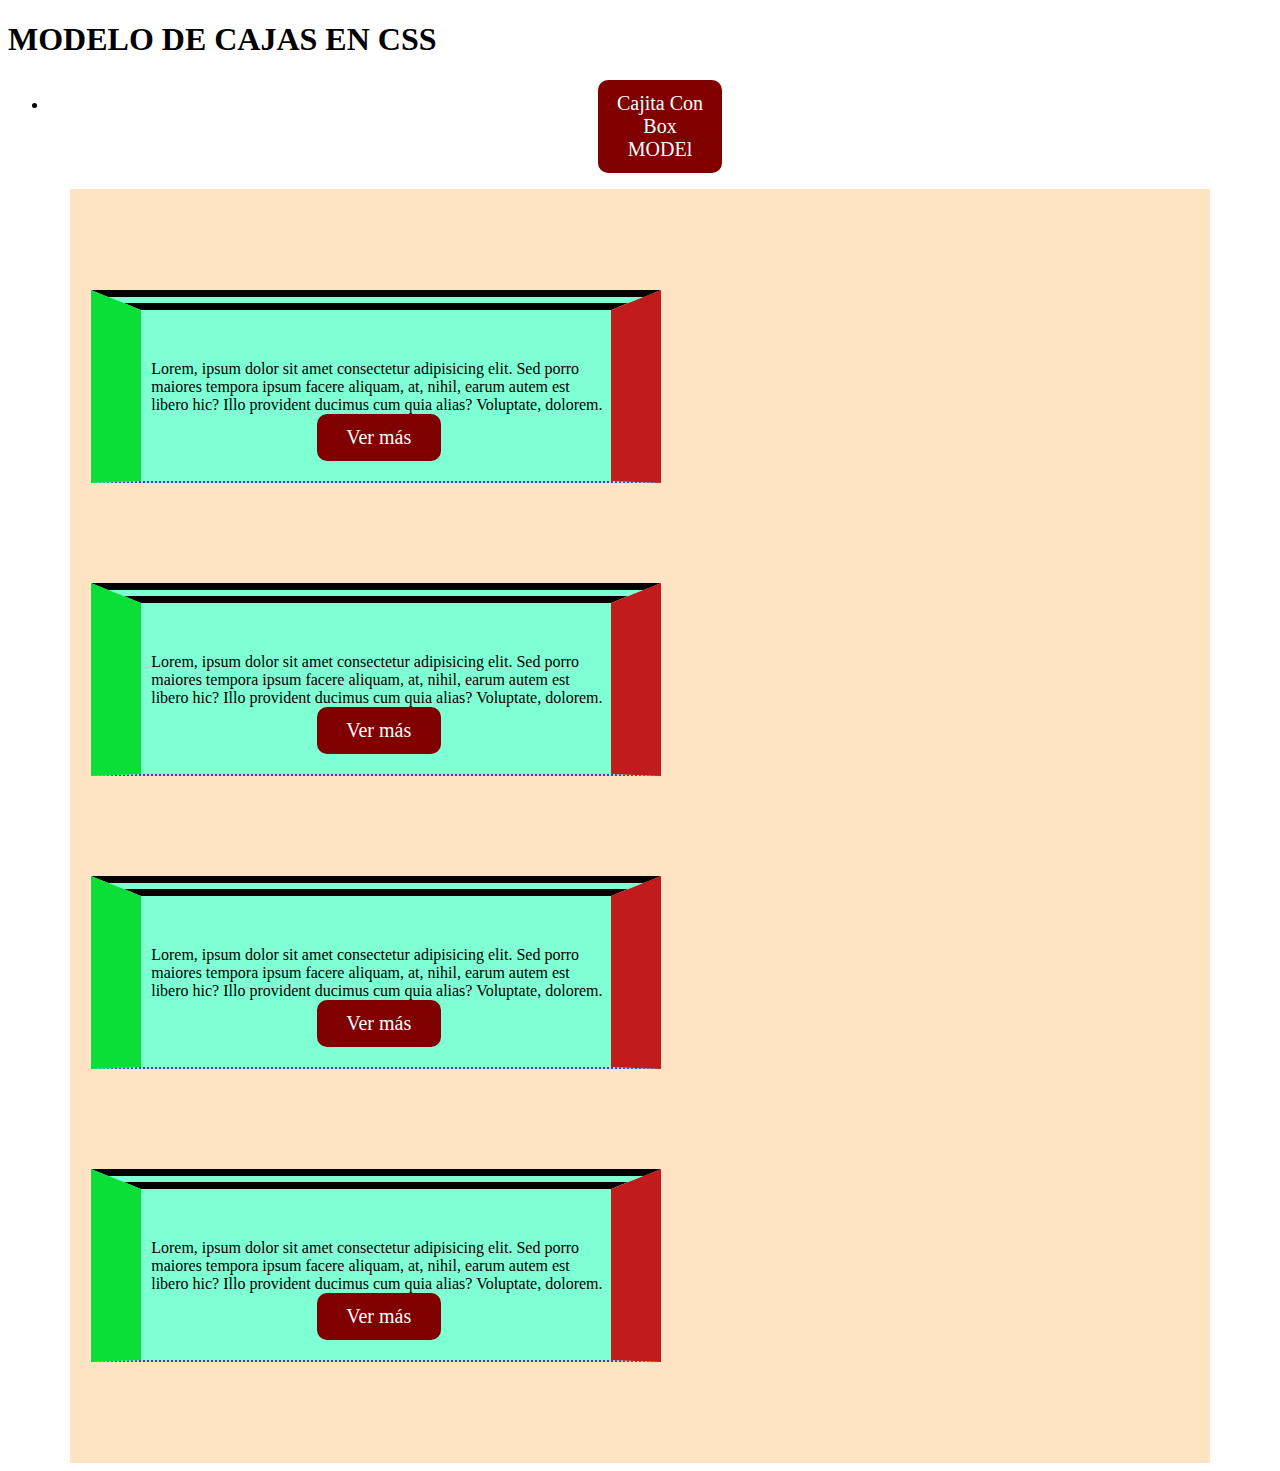
<file: index.html>
<!DOCTYPE html>
<html lang="en">
  <head>
    <meta charset="UTF-8" />
    <meta http-equiv="X-UA-Compatible" content="IE=edge" />
    <meta name="viewport" content="width=device-width, initial-scale=1.0" />
    <link rel="stylesheet" href="css/estilo.css" />
    <title>Modelo de Cajas</title>
  </head>
  <body>
    <header>
      <h1>MODELO DE CAJAS EN CSS</h1>
      <nav>
        <ul>
          <li><a href="cajita.html">Cajita Con Box MODEl</a></li>
        </ul>
      </nav>
    </header>
    <main>
      <p>
        Lorem, ipsum dolor sit amet consectetur adipisicing elit. Sed porro
        maiores tempora ipsum facere aliquam, at, nihil, earum autem est libero
        hic? Illo provident ducimus cum quia alias? Voluptate, dolorem.

        <a href="#">Ver más</a>
      </p>
      <p>
        Lorem, ipsum dolor sit amet consectetur adipisicing elit. Sed porro
        maiores tempora ipsum facere aliquam, at, nihil, earum autem est libero
        hic? Illo provident ducimus cum quia alias? Voluptate, dolorem.
        <a href="#">Ver más</a>
      </p>
      <p>
        Lorem, ipsum dolor sit amet consectetur adipisicing elit. Sed porro
        maiores tempora ipsum facere aliquam, at, nihil, earum autem est libero
        hic? Illo provident ducimus cum quia alias? Voluptate, dolorem.
        <a href="#">Ver más</a>
      </p>
      <p>
        Lorem, ipsum dolor sit amet consectetur adipisicing elit. Sed porro
        maiores tempora ipsum facere aliquam, at, nihil, earum autem est libero
        hic? Illo provident ducimus cum quia alias? Voluptate, dolorem.
        <a href="#">Ver más</a>
      </p>
    </main>
  </body>
</html>
</file>
<file: css/estilo.css>
p{

    width: 40%;
    /* RELLENO O PADDING */
     background-color: aquamarine;
    /*padding-top: 15px;
    padding-right: 20px;
    padding-bottom: 30px;
    padding-left: 50px; */

    /* ACCESO DIRECTO O SHORTCUT */
    /* Arriba derecha abajo izquierda  - Las manecillas del reloj*/
    padding: 50px 5px 20px 10px;

    /* BORDER O  BORDE */

    /* ACCESO DIRECTO */
    border-top: 30px double black;
    border-right: 2px dashed rgb(194, 27, 27);
    border-bottom: 2px groove rgb(125, 28, 205);
    border-left: 2px dashed rgb(10, 223, 56);

    /* ACCESO DIRECTO */
    border-width: 20px 50PX 2px 50px;
    border-bottom-style: dotted;
 
 margin: 100px 20px;
}
main{
    width: 90%;
    background-color: bisque;
    margin: 0 auto;
    padding: 1px;
}
a{
    width: 100px;
    background-color: maroon;
    color: white;
    display: block;
    padding: 12px;
    margin: 0 auto;
    text-align: center;
    border-radius: 10px;
    text-decoration: none;
    font-size: 20px;
}
</file>
